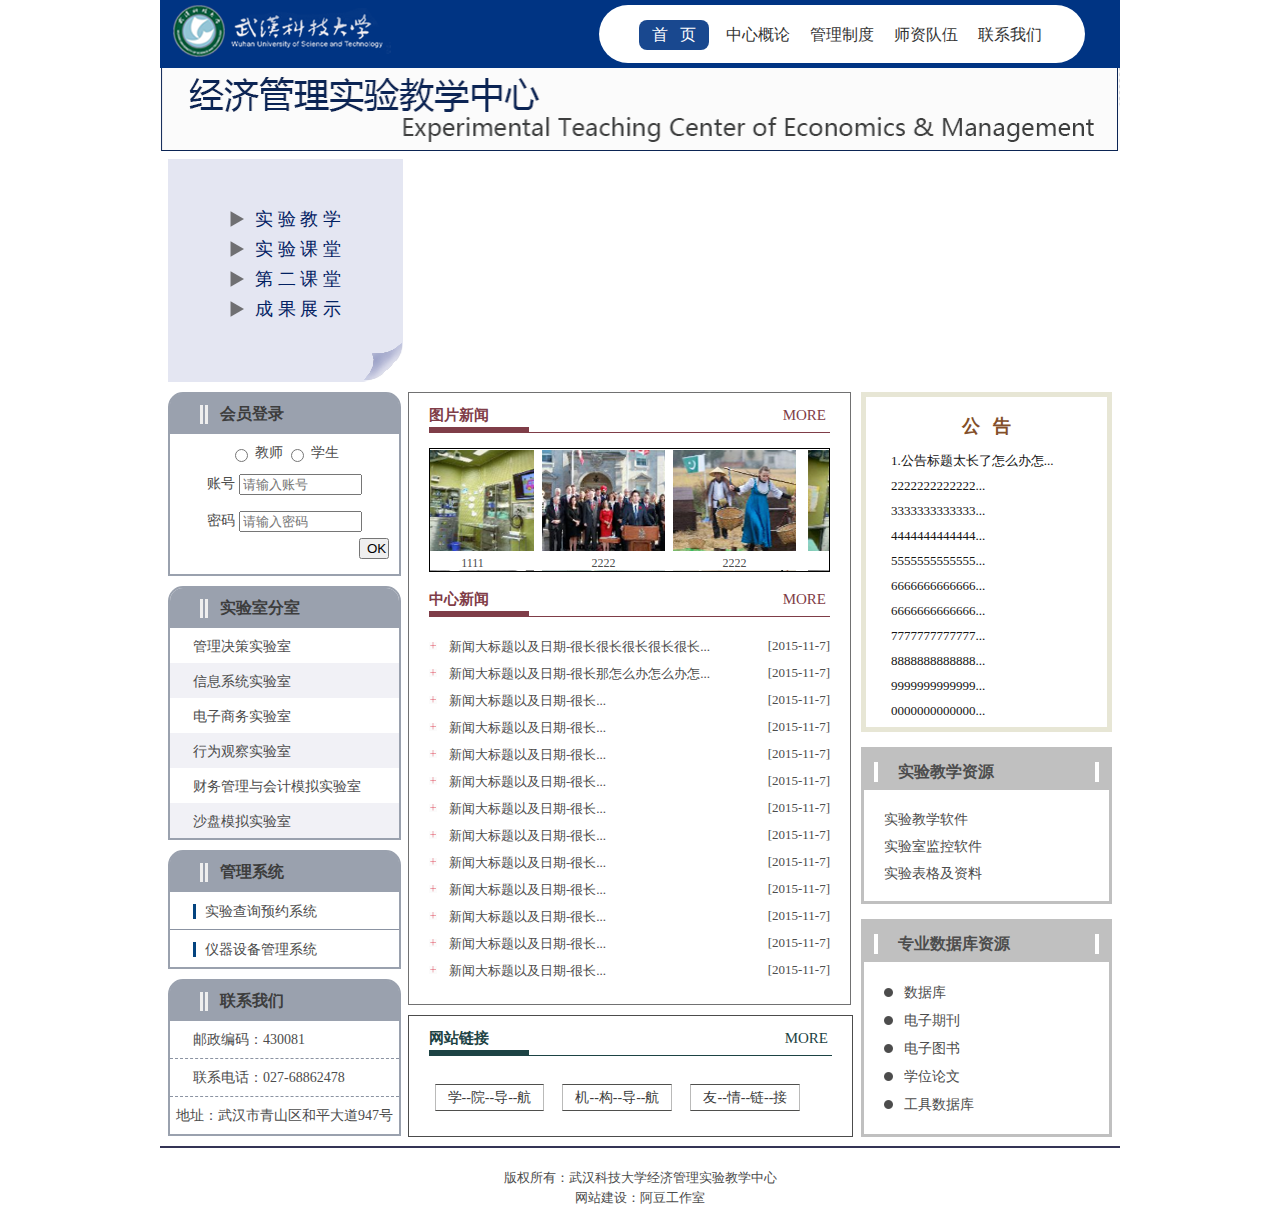
<file: index.html>
<!DOCTYPE html>
<html lang="en">
	<head>
		<meta charset="UTF-8">
		<title>经济管理实验教学中心</title>
		<link rel="stylesheet" href="css/html5cssreset.css">
		<link rel="stylesheet" href="css/style.css">
		<script type="text/javascript" src="js/jquery-1.11.3.min.js"></script>
		<script type="text/javascript" src="js/myfocus-2.0.1.min.js"></script>
		<script type="text/javascript" src="js/scroller_roll.js"></script>
		<script type="text/javascript" src="js/index.js"></script>
	</head>
	<body>
		<div id="header" class="clear header">
			<a href=""> <img src="images/logo.png"  alt=""></a>
			<ul class="nav">
				<li class="active"><a href="#">首 &nbsp;&nbsp;页</a></li>
				<li><a href="#">中心概论</a></li>
				<li><a href="rule1.html">管理制度</a></li>
				<li><a href="#">师资队伍</a></li>
				<li><a href="#">联系我们</a></li>
			</ul>
		</div>
		<div id="headerTitle">
			<img src="images/headerTitle.png" alt="">
		</div>
		<div id="content">
			<div class="content-top clear">
				<div class="lab">
					<ul>
						<li><a href="#">实 验 教 学</a></li>
						<li><a href="#">实 验 课 堂</a></li>
						<li><a href="#">第 二 课 堂</a></li>
						<li><a href="#">成 果 展 示</a></li>
					</ul>
				</div>
				<div class="picShow">
					<div id="picBox">
						<div class="pic">
							<ul>
								<li><a href="#"><img text=" "src="images/picShow1.png"/></a></li>
								<li><a href="#"><img text=" " src="images/picShow2.png" /></a></li>
								<li><a href="#"><img text=" " src="images/picShow3.png" /></a></li>
							</ul>
						</div>
					</div>
				</div>
			</div>
			<div class="content-bottom clear">
				<div class="content-bottom-left">
					<div class="login leftBox">
						<div class="leftBox-title">
							<h2>会员登录</h2>
						</div>
						<form class="login-content">
						    <ul>
						    	<li class="login-title">
						    		
								    <label for="teacher">
								    <input type="radio" id="teacher" name="login"> 教师
								    </label>
								    
								    <label for="student">
								    <input type="radio" id="student" name="login"> 学生
								    </label>
						            <br>
						    	</li>
						    	<li>
						    		<label for="">账号</label>
									<input type="text" placeholder="请输入账号">
									<br>
									<br>
									<label for="">密码</label>
									<input type="password" placeholder="请输入密码">
									<br>
		                            <input type="submit" value="OK">
						    	</li>
						    </ul>
						</form>
					</div>
					<div class="subLab leftBox">
						<div class="leftBox-title">
							<h2>实验室分室</h2>
						</div>
						<ul>
							<li><a href="#">管理决策实验室</a></li>
							<li><a href="#">信息系统实验室</a></li>
							<li><a href="#">电子商务实验室</a></li>
							<li><a href="#">行为观察实验室</a></li>
							<li><a href="#">财务管理与会计模拟实验室</a></li>
							<li><a href="#">沙盘模拟实验室</a></li>
							<li><a href="#">网络技术实验室</a></li>
							<li><a href="#">1我不知道还有什么实验室</a></li>
							<li><a href="#">2我不知道还有什么</a></li>
						</ul>
					</div>
					<div class="manage leftBox">
						<div class="leftBox-title">
							<h2>管理系统</h2>
						</div>
						<ul>
							<li><a href="#">实验查询预约系统</a></li>
							<li><a href="#">仪器设备管理系统</a></li>
						</ul>
					</div>
					<div class="contactUs leftBox">
						<div class="leftBox-title">
							<h2>联系我们</h2>
						</div>
						<ul>
							<li>邮政编码：430081</li>
							<li>联系电话：027-68862478</li>
							<li>地址：武汉市青山区和平大道947号</li>
						</ul>
					</div>
				</div>
				<div class="content-bottom-center">
					<div class="content-bottom-center-top">
						<div class="imgNews centerBox">
							<div class="centerBox-Title clear">
								<h2>图片新闻</h2>
								<a class="more" href="">MORE</a>
							</div>
							<div id="scroller_roll1" class="scroller_roll1">
								<ul class="clear">
								<li><a href="" title="1111"><img  src="images/picRoll1.png"></a></li>
								<li><a href="" title="2222"><img  src="images/picRoll2.png" ></a></li>
								<li><a href="" title="2222"><img  src="images/picRoll3.png" ></a></li>
								<li><a href="" title="2222"><img  src="images/picRoll4.png" ></a></li>
								<li><a href="" title="2222"><img  src="images/picRoll5.png" ></a></li>
								<li><a href="" title="2222"><img  src="images/picRoll6.png" ></a></li>
							</ul>
							</div>
							
						</div>
						<div class="centerNews centerBox">
							<div class="centerBox-Title clear">
								<h2>中心新闻</h2>
								<a class="more" href="">MORE</a>
							</div>
							<ul>
								<li class="clear"><a href="">新闻大标题以及日期-很长很长很长很长很长很长</a><span>[2015-11-7]</span></li>
								<li><a href="">新闻大标题以及日期-很长那怎么办怎么办怎么办</a><span>[2015-11-7]</span></li>
								<li><a href="">新闻大标题以及日期-很长</a><span>[2015-11-7]</span></li>
								<li><a href="">新闻大标题以及日期-很长</a><span>[2015-11-7]</span></li>
								<li><a href="">新闻大标题以及日期-很长</a><span>[2015-11-7]</span></li>
								<li><a href="">新闻大标题以及日期-很长</a><span>[2015-11-7]</span></li>
								<li><a href="">新闻大标题以及日期-很长</a><span>[2015-11-7]</span></li>
								<li><a href="">新闻大标题以及日期-很长</a><span>[2015-11-7]</span></li>
								<li><a href="">新闻大标题以及日期-很长</a><span>[2015-11-7]</span></li>
								<li><a href="">新闻大标题以及日期-很长</a><span>[2015-11-7]</span></li>
								<li><a href="">新闻大标题以及日期-很长</a><span>[2015-11-7]</span></li>
								<li><a href="">新闻大标题以及日期-很长</a><span>[2015-11-7]</span></li>
								<li><a href="">新闻大标题以及日期-很长</a><span>[2015-11-7]</span></li>
							</ul>
						</div>
						
					</div>
					<div class="content-bottom-center-bottom">
						<div class="link centerBox">
							<div class="centerBox-Title clear">
								<h2>网站链接</h2>
								<a class="more" href="">MORE</a>
							</div>
							<ul class="clear">
								<li>学--院--导--航
                                    <ul>
                                    	<li><a href="">武汉科技大学</a></li>
                                    	<li><a href="">1122</a></li>
                                    </ul>    
								</li>
								<li>机--构--导--航
								     <ul>
                                    	<li><a href="">1111</a></li>
                                    	<li><a href="">1122</a></li>
                                    	
                                    </ul>    
								</li>
								<li>友--情--链--接
                                     <ul>
                                    	<li><a href="">1111</a></li>
                                    	<li><a href="">1122</a></li>
                                    	
                                    </ul>    
								</li>
							</ul>
						</div>
					</div>
				</div>
				<div class="content-bottom-right">
					<div class="inform">
						<h2>公 &nbsp;&nbsp;告</h2>
						<ul>
							<li><a href="">1.公告标题太长了怎么办怎么办</a></li>
							<li><a href="">22222222222222222</a></li>
							<li><a href="">3333333333333333</a></li>
							<li><a href="">4444444444444444444</a></li>
							<li><a href="">55555555555555555</a></li>
							<li><a href="">6666666666666666</a></li>
							<li><a href="">66666666666666666</a></li>
							<li><a href="">7777777777777777</a></li>
							<li><a href="">888888888888888888</a></li>
							<li><a href="">9999999999999999999999</a></li>
							<li><a href="">000000000000000000000000</a></li>
							<li><a href="">101010010101</a></li>
							<li><a href="">12121212222222222222222</a></li>
							<li><a href="">111111111111111111111111</a></li>
						</ul>
					</div>
					<div class="teachResource resourceBox">
						<div class="resourceTitle">
							<h2>实验教学资源</h2>
						</div>
						<ul>
							<li><a href="#">实验教学软件</a></li>
							<li><a href="#">实验室监控软件</a></li>
							<li><a href="#">实验表格及资料</a></li>
						</ul>
					</div>
					<div class="dataResource resourceBox">
						<div class="resourceTitle">
							<h2>专业数据库资源</h2>
						</div>
						<ul>
							<li><a href="#">数据库</a></li>
							<li><a href="#">电子期刊</a></li>
							<li><a href="#">电子图书</a></li>
							<li><a href="#">学位论文</a></li>
							<li><a href="#">工具数据库</a></li>
						</ul>
					</div>
				</div>
			</div>
		</div>
		<div id="footer">
			<div class="copyright">
				<ul>
					<li>版权所有：武汉科技大学经济管理实验教学中心</li>
					<li>网站建设：<a href="">阿豆工作室</a></li>
				</ul>
			</div>
		</div>
	</body>
</html>
</file>
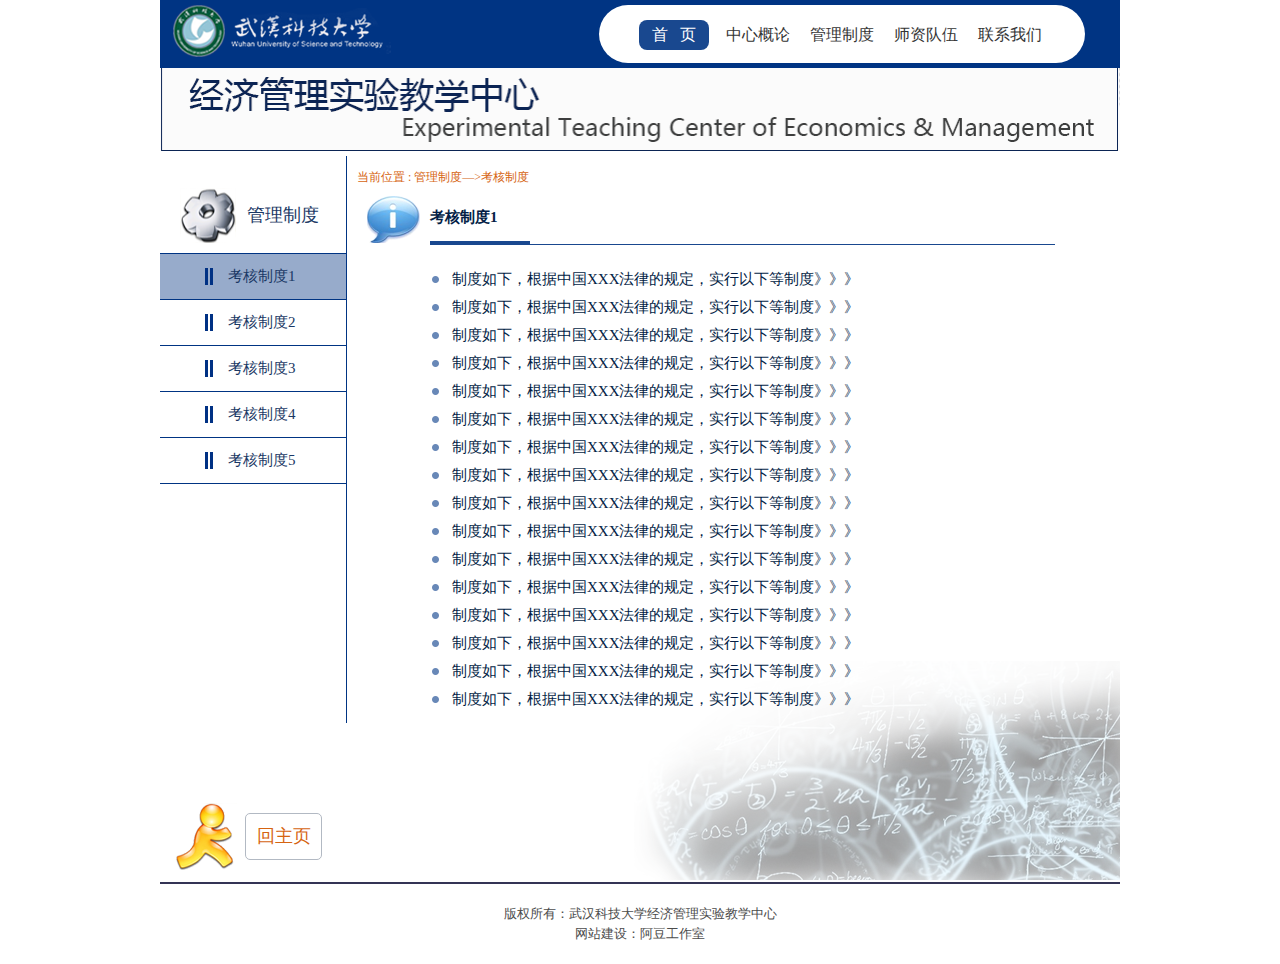
<file: rule1.html>
<!DOCTYPE html>
<html lang="en">
<head>
	<meta charset="UTF-8">
	<title>经济管理实验教学中心</title>
	<link rel="stylesheet" href="css/html5cssreset.css">
	<link rel="stylesheet" href="css/style.css">
	<script type="text/javascript" src="js/jquery-1.11.3.min.js"></script>
	<script type="text/javascript" src="js/index.js"></script>
</head>
<body>
	<div id="header" class="clear header">
		<a href=""> <img src="images/logo.png"  alt=""></a>
		<ul class="nav">
			<li class="active"><a href="#">首 &nbsp;&nbsp;页</a></li>
			<li><a href="#">中心概论</a></li>
			<li><a href="rule1.html">管理制度</a></li>
			<li><a href="#">师资队伍</a></li>
			<li><a href="#">联系我们</a></li>
		</ul>
	</div>
	<div id="headerTitle">
		<img src="images/headerTitle.png" alt="">
	</div>
	<div id="secondContent" class="clear">
	    <div class="sec-left">
	    	<div class="sec-left-content">
				<h2>管理制度</h2>
				<ul class="sec-nav">
					<li class="sec-active"><a href="#">考核制度1</a></li>
					<li><a href="#">考核制度2</a></li>
					<li><a href="rule3.html">考核制度3</a></li>
					<li><a href="rule4.html">考核制度4</a></li>
					<li><a href="rule5.html">考核制度5</a></li>
				</ul>
	        </div>
		    <div class="backIndex">
		    	<a href="index.html" class="backIndexContent">回主页</a>
		    </div>
		</div>
		<div class="sec-right">
		    <div class="sec-right-place">
		    	<span>当前位置 :</span><a href=""> 管理制度—></a><a href="">考核制度</a>
		    </div>
			<div class="sec-right-title">
				<h2><a href=""><span>考核制度1</span></a></h2>
			</div>
            <ul>
            	<li><a href="">制度如下，根据中国XXX法律的规定，实行以下等制度》》》</a></li>
            	<li><a href="">制度如下，根据中国XXX法律的规定，实行以下等制度》》》</a></li>
            	<li><a href="">制度如下，根据中国XXX法律的规定，实行以下等制度》》》</a></li>
            	<li><a href="">制度如下，根据中国XXX法律的规定，实行以下等制度》》》</a></li>
            	<li><a href="">制度如下，根据中国XXX法律的规定，实行以下等制度》》》</a></li>
            	<li><a href="">制度如下，根据中国XXX法律的规定，实行以下等制度》》》</a></li>
            	<li><a href="">制度如下，根据中国XXX法律的规定，实行以下等制度》》》</a></li>
            	<li><a href="">制度如下，根据中国XXX法律的规定，实行以下等制度》》》</a></li>
            	<li><a href="">制度如下，根据中国XXX法律的规定，实行以下等制度》》》</a></li>
            	<li><a href="">制度如下，根据中国XXX法律的规定，实行以下等制度》》》</a></li>
            	<li><a href="">制度如下，根据中国XXX法律的规定，实行以下等制度》》》</a></li>
            	<li><a href="">制度如下，根据中国XXX法律的规定，实行以下等制度》》》</a></li>
            	<li><a href="">制度如下，根据中国XXX法律的规定，实行以下等制度》》》</a></li>
            	<li><a href="">制度如下，根据中国XXX法律的规定，实行以下等制度》》》</a></li>
            	<li><a href="">制度如下，根据中国XXX法律的规定，实行以下等制度》》》</a></li>
            	<li><a href="">制度如下，根据中国XXX法律的规定，实行以下等制度》》》</a></li>
            </ul>
         
		</div>
	</div>
	<div id="footer">
		<div class="copyright">
			<ul>
				<li>版权所有：武汉科技大学经济管理实验教学中心</li>
				<li>网站建设：<a href="">阿豆工作室</a></li>
			</ul>
		</div>
	</div>

</body>
</html>
</file>
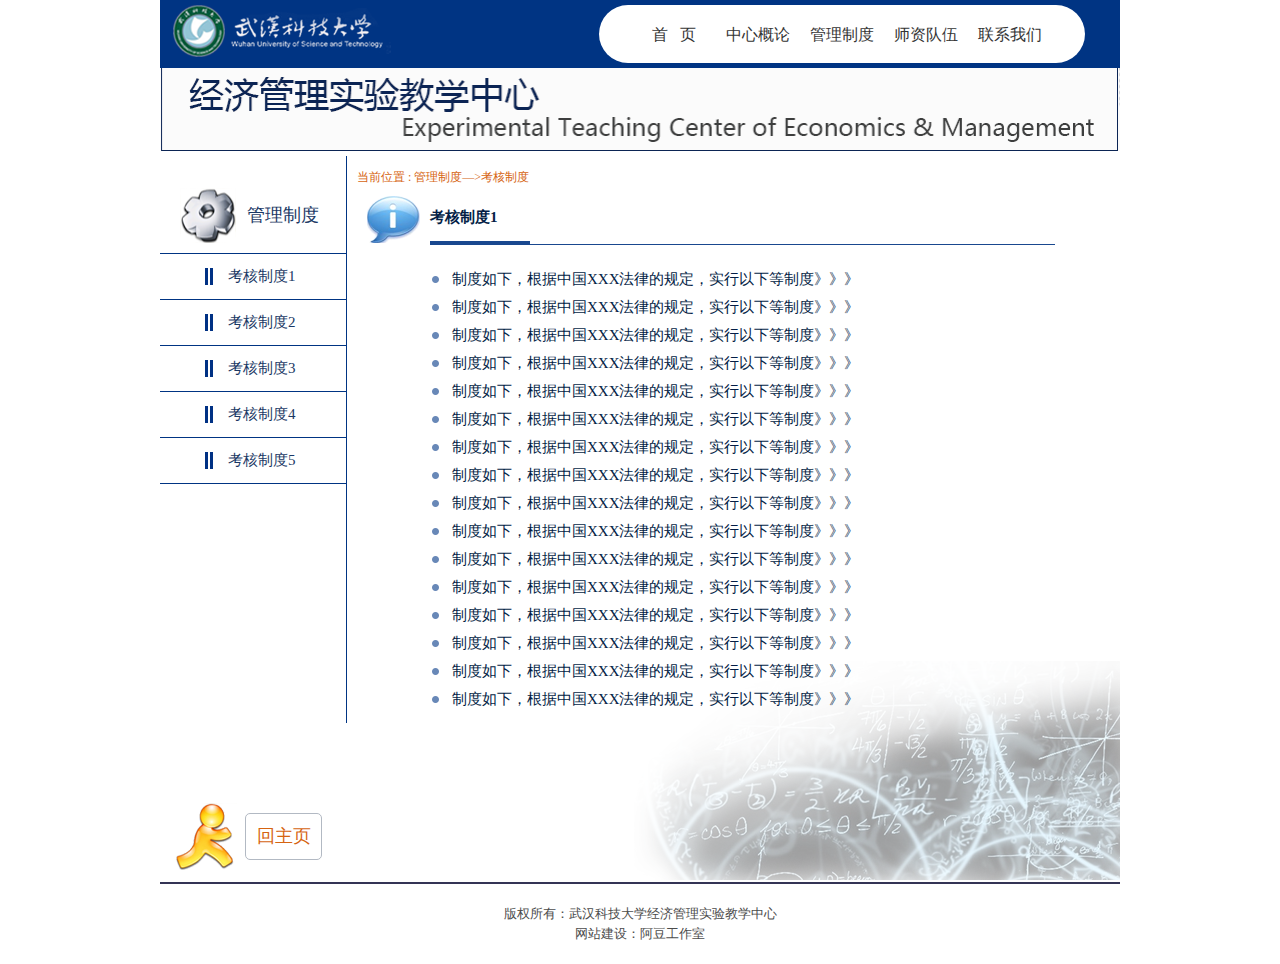
<file: rule2.html>
<!DOCTYPE html>
<html lang="en">
<head>
	<meta charset="UTF-8">
		<title>经济管理实验教学中心</title>
		<link rel="stylesheet" href="css/html5cssreset.css">
		<link rel="stylesheet" href="css/style.css">
		<script type="text/javascript" src="js/jquery-1.11.3.min.js"></script>
		<script type="text/javascript" src="js/index.js"></script>
</head>
<body>
	<div id="header" class="clear header">
		<a href=""> <img src="images/logo.png"  alt=""></a>
		<ul class="nav">
			<li><a href="index.html">首 &nbsp;&nbsp;页</a></li>
			<li><a href="#">中心概论</a></li>
			<li><a href="#">管理制度</a></li>
			<li><a href="#">师资队伍</a></li>
			<li><a href="#">联系我们</a></li>
		</ul>
	</div>
	<div id="headerTitle">
		<img src="images/headerTitle.png" alt="">
	</div>
	<div id="secondContent" class="clear">
	    <div class="sec-left">
	    	<div class="sec-left-content">
				<h2>管理制度</h2>
				<ul class="sec-nav">
					<li><a href="rule1.html">考核制度1</a></li>
					<li><a href="rule2.html">考核制度2</a></li>
					<li><a href="rule3.html">考核制度3</a></li>
					<li><a href="rule4.html">考核制度4</a></li>
					<li><a href="rule5.html">考核制度5</a></li>
				</ul>
	        </div>
		    <div class="backIndex">
		    	<a href="index.html" class="backIndexContent">回主页</a>
		    </div>
		</div>
		<div class="sec-right">
		    <div class="sec-right-place">
		    	<span>当前位置 :</span><a href=""> 管理制度—></a><a href="">考核制度</a>
		    </div>
			<div class="sec-right-title">
				<h2><a href=""><span>考核制度1</span></a></h2>
			</div>
            <ul>
            	<li><a href="">制度如下，根据中国XXX法律的规定，实行以下等制度》》》</a></li>
            	<li><a href="">制度如下，根据中国XXX法律的规定，实行以下等制度》》》</a></li>
            	<li><a href="">制度如下，根据中国XXX法律的规定，实行以下等制度》》》</a></li>
            	<li><a href="">制度如下，根据中国XXX法律的规定，实行以下等制度》》》</a></li>
            	<li><a href="">制度如下，根据中国XXX法律的规定，实行以下等制度》》》</a></li>
            	<li><a href="">制度如下，根据中国XXX法律的规定，实行以下等制度》》》</a></li>
            	<li><a href="">制度如下，根据中国XXX法律的规定，实行以下等制度》》》</a></li>
            	<li><a href="">制度如下，根据中国XXX法律的规定，实行以下等制度》》》</a></li>
            	<li><a href="">制度如下，根据中国XXX法律的规定，实行以下等制度》》》</a></li>
            	<li><a href="">制度如下，根据中国XXX法律的规定，实行以下等制度》》》</a></li>
            	<li><a href="">制度如下，根据中国XXX法律的规定，实行以下等制度》》》</a></li>
            	<li><a href="">制度如下，根据中国XXX法律的规定，实行以下等制度》》》</a></li>
            	<li><a href="">制度如下，根据中国XXX法律的规定，实行以下等制度》》》</a></li>
            	<li><a href="">制度如下，根据中国XXX法律的规定，实行以下等制度》》》</a></li>
            	<li><a href="">制度如下，根据中国XXX法律的规定，实行以下等制度》》》</a></li>
            	<li><a href="">制度如下，根据中国XXX法律的规定，实行以下等制度》》》</a></li>
            </ul>
         
		</div>
	</div>
	<div id="footer">
		<div class="copyright">
			<ul>
				<li>版权所有：武汉科技大学经济管理实验教学中心</li>
				<li>网站建设：<a href="">阿豆工作室</a></li>
			</ul>
		</div>
	</div>
</body>
</html>
</file>
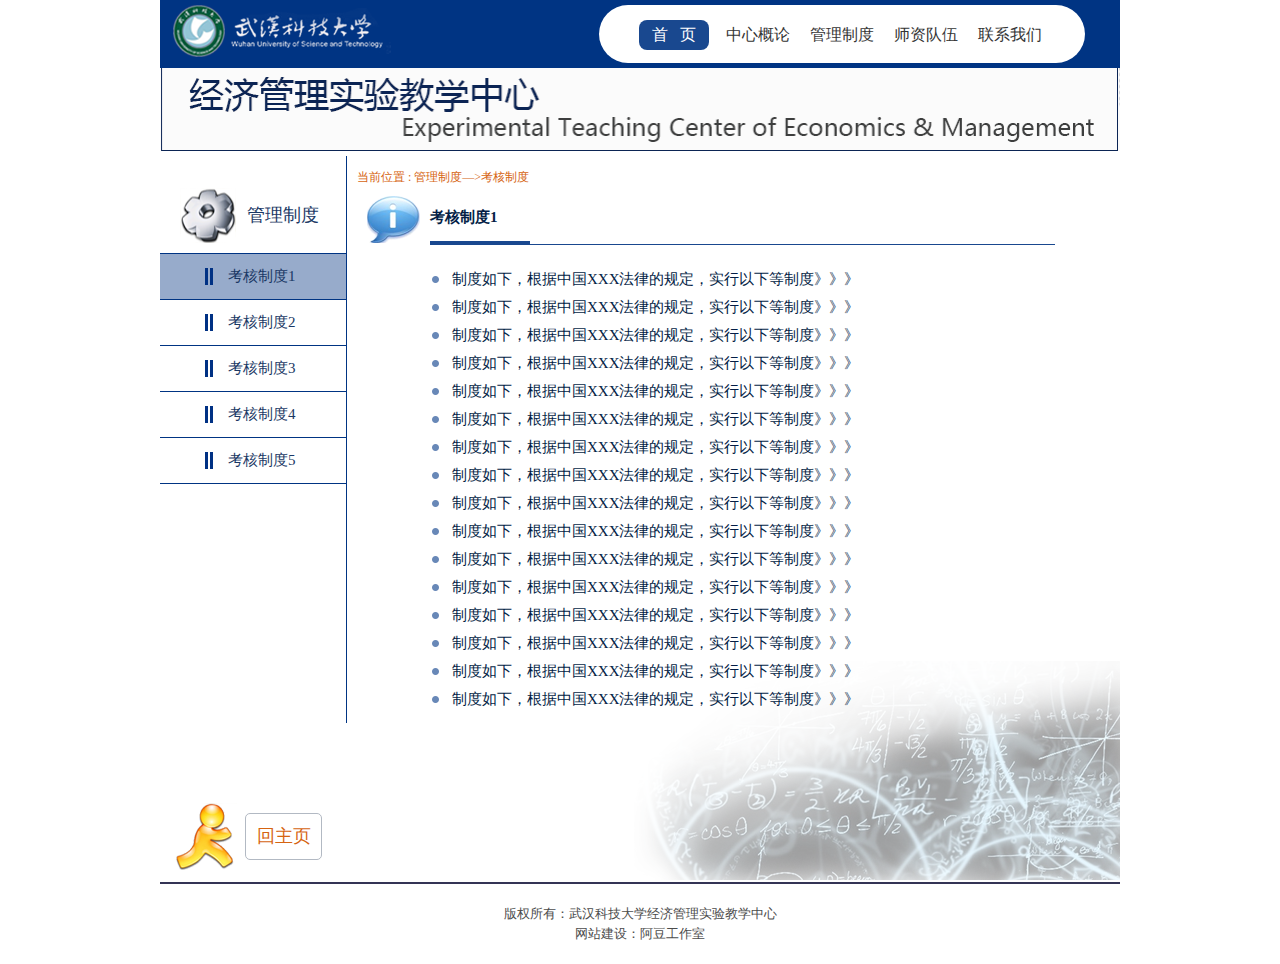
<file: rule4.html>
<!DOCTYPE html>
<html lang="en">
<head>
	<meta charset="UTF-8">
		<title>经济管理实验教学中心</title>
		<link rel="stylesheet" href="css/html5cssreset.css">
		<link rel="stylesheet" href="css/style.css">
		<script type="text/javascript" src="js/jquery-1.11.3.min.js"></script>
		<script type="text/javascript" src="js/index.js"></script>
</head>
<body>
	<div id="header" class="clear header">
		<a href=""> <img src="images/logo.png"  alt=""></a>
		<ul class="nav">
			<li class="active"><a href="index.html">首 &nbsp;&nbsp;页</a></li>
			<li><a href="#">中心概论</a></li>
			<li><a href="#">管理制度</a></li>
			<li><a href="#">师资队伍</a></li>
			<li><a href="#">联系我们</a></li>
		</ul>
	</div>
	<div id="headerTitle">
		<img src="images/headerTitle.png" alt="">
	</div>
	<div id="secondContent" class="clear">
	    <div class="sec-left">
	    	<div class="sec-left-content">
				<h2>管理制度</h2>
				<ul class="sec-nav">
					<li class="sec-active"><a href="rule1.html">考核制度1</a></li>
					<li><a href="rule2.html">考核制度2</a></li>
					<li><a href="rule3.html">考核制度3</a></li>
					<li><a href="rule4.html">考核制度4</a></li>
					<li><a href="rule5.html">考核制度5</a></li>
				</ul>
	        </div>
		    <div class="backIndex">
		    	<a href="index.html" class="backIndexContent">回主页</a>
		    </div>
		</div>
		<div class="sec-right">
		    <div class="sec-right-place">
		    	<span>当前位置 :</span><a href=""> 管理制度—></a><a href="">考核制度</a>
		    </div>
			<div class="sec-right-title">
				<h2><a href=""><span>考核制度1</span></a></h2>
			</div>
            <ul>
            	<li><a href="">制度如下，根据中国XXX法律的规定，实行以下等制度》》》</a></li>
            	<li><a href="">制度如下，根据中国XXX法律的规定，实行以下等制度》》》</a></li>
            	<li><a href="">制度如下，根据中国XXX法律的规定，实行以下等制度》》》</a></li>
            	<li><a href="">制度如下，根据中国XXX法律的规定，实行以下等制度》》》</a></li>
            	<li><a href="">制度如下，根据中国XXX法律的规定，实行以下等制度》》》</a></li>
            	<li><a href="">制度如下，根据中国XXX法律的规定，实行以下等制度》》》</a></li>
            	<li><a href="">制度如下，根据中国XXX法律的规定，实行以下等制度》》》</a></li>
            	<li><a href="">制度如下，根据中国XXX法律的规定，实行以下等制度》》》</a></li>
            	<li><a href="">制度如下，根据中国XXX法律的规定，实行以下等制度》》》</a></li>
            	<li><a href="">制度如下，根据中国XXX法律的规定，实行以下等制度》》》</a></li>
            	<li><a href="">制度如下，根据中国XXX法律的规定，实行以下等制度》》》</a></li>
            	<li><a href="">制度如下，根据中国XXX法律的规定，实行以下等制度》》》</a></li>
            	<li><a href="">制度如下，根据中国XXX法律的规定，实行以下等制度》》》</a></li>
            	<li><a href="">制度如下，根据中国XXX法律的规定，实行以下等制度》》》</a></li>
            	<li><a href="">制度如下，根据中国XXX法律的规定，实行以下等制度》》》</a></li>
            	<li><a href="">制度如下，根据中国XXX法律的规定，实行以下等制度》》》</a></li>
            </ul>
         
		</div>
	</div>
	<div id="footer">
		<div class="copyright">
			<ul>
				<li>版权所有：武汉科技大学经济管理实验教学中心</li>
				<li>网站建设：<a href="">阿豆工作室</a></li>
			</ul>
		</div>
	</div>
</body>
</html>
</file>
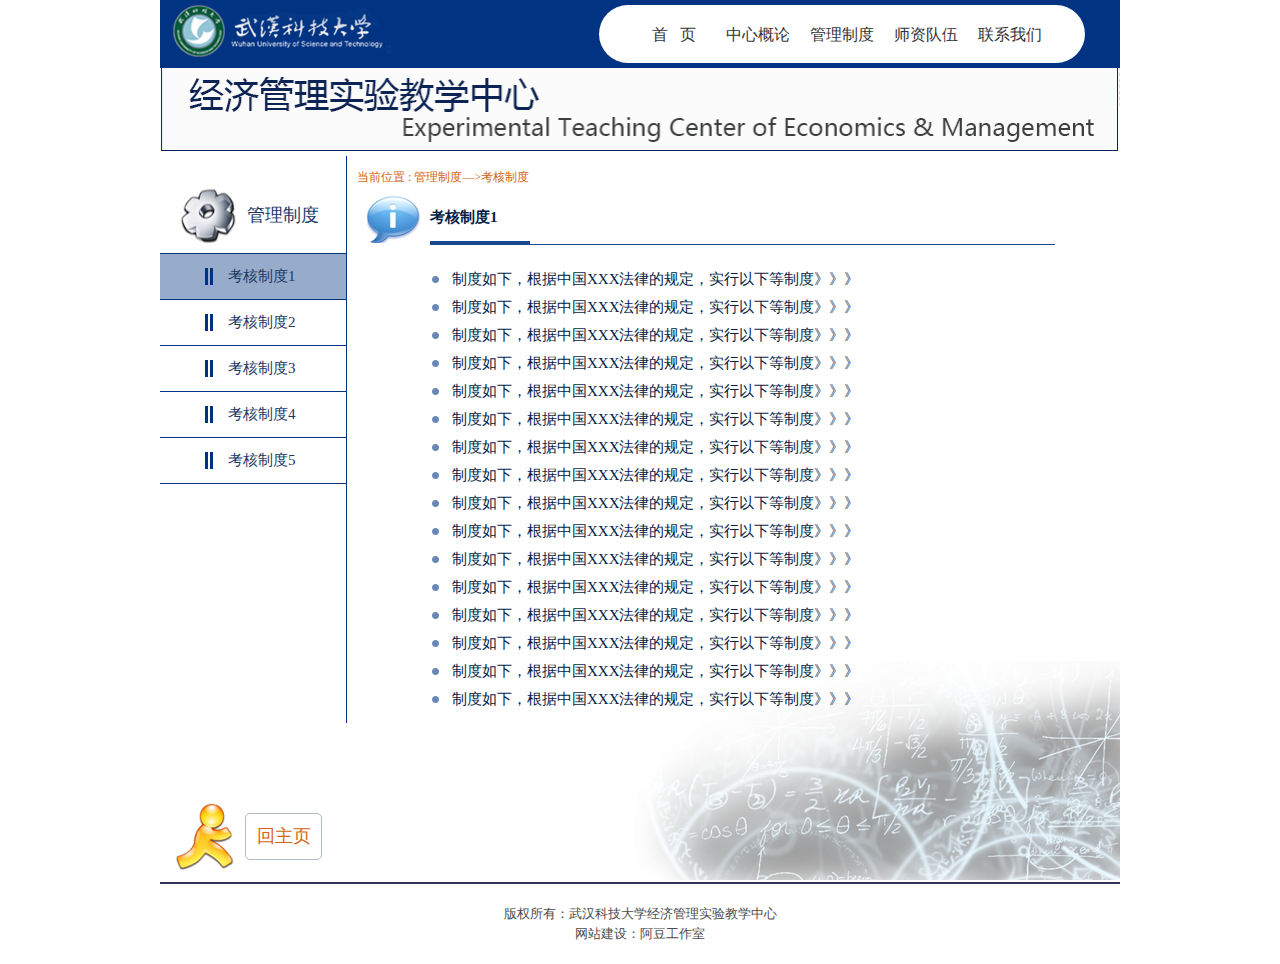
<file: rule5.html>
<!DOCTYPE html>
<html lang="en">
<head>
	<meta charset="UTF-8">
		<title>经济管理实验教学中心</title>
		<link rel="stylesheet" href="css/html5cssreset.css">
		<link rel="stylesheet" href="css/style.css">
		<script type="text/javascript" src="js/jquery-1.11.3.min.js"></script>
		<script type="text/javascript" src="js/index.js"></script>
</head>
<body>
	<div id="header" class="clear header">
		<a href=""> <img src="images/logo.png"  alt=""></a>
		<ul class="nav">
			<li><a href="index.html">首 &nbsp;&nbsp;页</a></li>
			<li><a href="#">中心概论</a></li>
			<li><a href="#">管理制度</a></li>
			<li><a href="#">师资队伍</a></li>
			<li><a href="#">联系我们</a></li>
		</ul>
	</div>
	<div id="headerTitle">
		<img src="images/headerTitle.png" alt="">
	</div>
	<div id="secondContent" class="clear">
	    <div class="sec-left">
	    	<div class="sec-left-content">
				<h2>管理制度</h2>
				<ul class="sec-nav">
					<li class="sec-active"><a href="rule1.html">考核制度1</a></li>
					<li><a href="rule2.html">考核制度2</a></li>
					<li><a href="rule3.html">考核制度3</a></li>
					<li><a href="rule4.html">考核制度4</a></li>
					<li><a href="rule5.html">考核制度5</a></li>
				</ul>
	        </div>
		    <div class="backIndex">
		    	<a href="index.html" class="backIndexContent">回主页</a>
		    </div>
		</div>
		<div class="sec-right">
		    <div class="sec-right-place">
		    	<span>当前位置 :</span><a href=""> 管理制度—></a><a href="">考核制度</a>
		    </div>
			<div class="sec-right-title">
				<h2><a href=""><span>考核制度1</span></a></h2>
			</div>
            <ul>
            	<li><a href="">制度如下，根据中国XXX法律的规定，实行以下等制度》》》</a></li>
            	<li><a href="">制度如下，根据中国XXX法律的规定，实行以下等制度》》》</a></li>
            	<li><a href="">制度如下，根据中国XXX法律的规定，实行以下等制度》》》</a></li>
            	<li><a href="">制度如下，根据中国XXX法律的规定，实行以下等制度》》》</a></li>
            	<li><a href="">制度如下，根据中国XXX法律的规定，实行以下等制度》》》</a></li>
            	<li><a href="">制度如下，根据中国XXX法律的规定，实行以下等制度》》》</a></li>
            	<li><a href="">制度如下，根据中国XXX法律的规定，实行以下等制度》》》</a></li>
            	<li><a href="">制度如下，根据中国XXX法律的规定，实行以下等制度》》》</a></li>
            	<li><a href="">制度如下，根据中国XXX法律的规定，实行以下等制度》》》</a></li>
            	<li><a href="">制度如下，根据中国XXX法律的规定，实行以下等制度》》》</a></li>
            	<li><a href="">制度如下，根据中国XXX法律的规定，实行以下等制度》》》</a></li>
            	<li><a href="">制度如下，根据中国XXX法律的规定，实行以下等制度》》》</a></li>
            	<li><a href="">制度如下，根据中国XXX法律的规定，实行以下等制度》》》</a></li>
            	<li><a href="">制度如下，根据中国XXX法律的规定，实行以下等制度》》》</a></li>
            	<li><a href="">制度如下，根据中国XXX法律的规定，实行以下等制度》》》</a></li>
            	<li><a href="">制度如下，根据中国XXX法律的规定，实行以下等制度》》》</a></li>
            </ul>
         
		</div>
	</div>
	<div id="footer">
		<div class="copyright">
			<ul>
				<li>版权所有：武汉科技大学经济管理实验教学中心</li>
				<li>网站建设：<a href="">阿豆工作室</a></li>
			</ul>
		</div>
	</div>
</body>
</html>
</file>
<file: css/style.css>
body {
	font-family: Microsoft YaHei;
}

/*头部header样式*/
#header {
	width: 960px;
	height: 68px;
	margin: 0 auto;
	background: url(../images/headerBg.png) repeat-x;
}
#header img {
	margin-top: 5px;
	margin-left: 13px;
}
.nav {
	height: 58px;
	float: right;
	margin-right: 35px;
	margin-top: 5px;
	padding-left: 40px;
	padding-right: 30px;
	background: #fff;
	border-radius: 30px;
}
.nav li {
	display: inline-block;
	width: 70px;
	line-height: 30px;
	text-align: center;
	margin-top: 15px;
	margin-right: 10px;
	border-radius: 8px;
}
.nav li a {
	color: #343434;
}
.nav li a:hover {
	text-decoration: underline;
}
.active {
	background: rgba(0, 52, 131, 0.9);
}
#header .nav .active a {
	color: #fff;
}

/*头部标题headerTitle样式*/
#headerTitle {
	width: 960px;
	margin: 0 auto;
}
#headerTitle img {
	width: 960px;
}

/*中部内容content样式*/
#content {
	width: 944px;
	padding: 0 8px;
	margin: 0 auto;
}

/*content-top样式*/
.content-top {
	margin-top: 5px;
}
.lab {
	width: 235px;
	height: 223px;
	background: url(../images/corner.png);
	float: left;
}
.lab ul {
	width: 150px;
	margin: 0 auto;
	text-align: center;
	padding: 45px 0;
}
.lab ul li {
	line-height: 30px;
	height: 30px;
}
.lab ul li a {
	font-size: 18px;
	color: #022162;
	background: url(../images/triangle.png) no-repeat left center;
	padding-left: 25px;
}
.lab ul li a:hover {
	text-decoration: underline;
}
.picShow {
	width: 700px;
	height: 233px;
	float: left;
	margin-left: 7px;
}
.picShow #picBox {
	height: 221px;
	overflow: hidden;
	border-bottom-left-radius: 45px;
}
.picShow img {
	width: 697px;
	height: 221px;
	border: 1px solid #000;
}
.content-bottom-left {
	width: 233px;
	float: left;
}
.leftBox {
	border: 2px solid #9aa1ae;
	border-top-right-radius: 15px;
	border-top-left-radius: 15px;
	margin-bottom: 10px;
}
.leftBox .leftBox-title {
	height: 40px;
	background-color: #9aa1ae;
	border-top-right-radius: 10px;
	border-top-left-radius: 10px;
}
.leftBox .leftBox-title h2 {
	line-height: 40px;
	font-size: 16px;
	color: #3d3d3d;
	margin-left: 30px;
	padding-left: 20px;
	background: url(../images/twoVertical.png) no-repeat left center;
}
.login {
	height: 180px;
}
.login .login-title {
	margin-bottom: 12px;
}

.login-content {
	margin-top: 10px;
	text-align: center;
}
.login-content input[type="text"], .login-content input[type="password"] {
	width: 115px;
}
.login-content input[type="submit"] {
	float: right;
	width: 30px;
	margin-top: 6px;
	margin-right: 10px;
}
.login-content input[type="submit"]:hover {
	text-decoration: underline;
}
.login label {
	font-size: 14px;
	color: #4c4c4c;
}
.subLab {
	height: 250px;
	overflow: hidden;
}
.subLab ul {
	height: 210px;
	max-height: 210px;
	overflow: hidden;
}
.subLab ul li {
	line-height: 35px;
	height: 35px;
}
.subLab ul li:nth-child(even) {
	background: #f1f1f6;
}
.subLab ul li a {
	font-size: 14px;
	color: #4c4c4c;
	padding-left: 23px;
}
.manage ul li {
	line-height: 37px;
	height: 37px;
}
.manage  ul li a {
	font-size: 14px;
	color: #4c4c4c;
	padding-left: 9px;
	margin-left: 23px;
	border-left: 3px solid #044480;
}
.manage ul li:nth-child(1) {
	border-bottom: 1px solid #8b93a2;
}
.contactUs {
	margin-bottom: 10px;
}
.contactUs ul li {
	line-height: 37px;
	height: 37px;
	font-size: 14px;
	color: #4c4c4c;
	border-bottom: 1px dashed #8b93a2;
}
.contactUs ul li:nth-child(1), .contactUs ul li:nth-child(2) {
	padding-left: 23px;
}
.contactUs ul li:nth-child(3) {
	text-align: center;
	border-bottom-style: none;
}
.content-bottom-center {
	width: 443px;
	float: left;
	margin-left: 7px;
}
.content-bottom-center-top {
	padding: 10px 20px 0 20px;
	border: 1px solid #717172;
}
.centerBox-Title {
	border-bottom: 1px solid #7f3d48;
	margin-bottom: 15px;
}
.centerBox-Title h2 {
	width: 100px;
	float: left;
	color: #7f3d48;
	font-size: 15px;
	line-height: 24px;
	border-bottom: 5px solid #7f3d48;
}
.centerBox-Title .more {
	font-size: 15px;
	line-height: 24px;
	color: #7f3d48;
	padding-right: 4px;
	float: right;
}
.imgNews ul li {
	float: left;
	text-align: center;
}
.imgNews ul li span {
	display: block;
	font-size: 12px;
	color: #4c4c4c;
	margin-top: 8px;
}
.centerNews {
	margin-top: 15px;
	padding-bottom: 21px;
}
#scroller_roll1 {
	overflow: hidden;
}
#scroller_roll1 ul li {
	width: 130px;
	height: 120px;
	float: left;
	overflow: hidden;
	display: inline;
	margin-right: 3px;
}
.centerNews ul {
	max-height: 351px;
	overflow: hidden;
}
.centerNews ul li {
	height: 27px;
	line-height: 27px;
	background: url(../images/newsList.png) no-repeat left center;
	padding-left: 20px;
}
.centerNews ul li a {
	font-size: 13px;
	color: #4c4c4c;
}
.centerNews ul li a:hover {
	color: #7F3D48;
}
.centerNews ul li span {
	font-size: 13px;
	color: #4c4c4c;
	float: right;
}
.link {
	width: 403px;
	height: 120px;
	margin-top: 10px;
	border: 1px solid #4c4c4c;
	padding: 0px 20px 0 20px;
}
.link .centerBox-Title {
	border-bottom: 1px solid #1d4344;
	margin-top: 10px;
}
.link .centerBox-Title h2 {
	color: #1d4344;
	border-bottom: 5px solid #1d4344;
}
.link .centerBox-Title .more {
	color: #1d4344;
}
.link ul {
	margin: 0 auto;
	margin-top: 28px;
	width: 392px;
}
.link ul li {
	float: left;
	font-size: 14px;
	color: #3d3d3d;
	cursor: pointer;
	margin-right: 18px;
	line-height: 25px;
	height: 25px;
	padding: 0 12px;
	border-top: 1px solid #4F4F4D;
	border-bottom: 1px solid #4F4F4D;
	border-left: 1px solid #BABAB9;
	border-right: 1px solid #BABAB9;
	position: relative;
}
.link ul li:nth-child(3) {
	margin-right: 0px;
}
.link  ul li ul {
	margin: 0;	/*本来用了定位就好了，不要再用margin-top了导致失灵了又*/

	/*margin-top: 3px;*/

	/*要把继承了的ul margin-top: 28px;给覆盖掉，不然这个下拉菜单相距很大，无法实现功能*/

	/*当是2px3px以下时候是可以的,大于之后就会失效*/
	border: 0 none;
	width: 135px;
	display: none;
	position: absolute;
	top: 25px;
	left: 0;
}
.link  ul li ul li {
	float: none;
	width: 90px;
	margin-bottom: 2px;
	background: #fff;
}
.link ul li ul li a {
	color: #000;
	font-size: 14px;
}
.link ul li ul li a:hover {
	text-decoration: underline;
}
.link ul li:hover ul {
	display: block;
}

/* .link ul li {
float: left;
font-size: 14px;
color: #3d3d3d;
cursor: pointer;
margin-right: 18px;
line-height: 25px;
height: 25px;
padding: 0 12px;
border-top: 1px solid #4F4F4D;
border-bottom: 1px solid #4F4F4D;
border-left: 1px solid #BABAB9;
border-right: 1px solid #BABAB9;
position: relative;
}
.link ul li:nth-child(3) {
margin-right: 0px;
}
.link ul li ul {
position: absolute;
top: 30px;
left: 0px;
width: 90px;
margin: 0;
display: none;
}
.link ul li ul li {
float: none;
width: 90px;

margin-bottom: 1px;
}
.link ul li ul li a {
color: #3d3d3d;
font-size: 14px;
}
.link ul li:hover ul {
display: block;
} */
.content-bottom-right {
	width: 251px;
	float: left;
	margin-left: 10px;
}

.resourceBox {
	border: 3px solid #c0c0c0;
	margin-top: 15px;
}.inform {
	width: 241px;
	height: 330px;
	border: 5px solid #e7e6d5;
	overflow: hidden;
}
.inform h2 {
	font-size: 18px;
	color: #834f29;
	text-align: center;
	margin-top: 20px;
	margin-bottom: 12px;
}
.inform ul {
	padding-left: 25px;
	padding-right: 15px;
	padding-bottom: 25px;
	width: 200px;
	max-height: 250px;
	overflow: hidden;
}
.inform ul li {
	line-height: 25px;
	height: 25px;
}
.inform ul li a {
	font-size: 13px;
	color: #131313;
}
.inform ul li a:hover {
	color: #834f29;
}
.resourceBox .resourceTitle {
	height: 16px;
	background: #c0c0c0;
	padding: 12px 0;
}
.resourceBox .resourceTitle h2 {
	font-size: 16px;
	color: #4d4d4d;
	height: 20px;
	line-height: 20px;
	margin: 0 10px;
	padding-left: 20px;
	border-left: 4px solid #fff;
	border-right: 4px solid #fff;
}
.teachResource ul {
	margin: 15px 20px 15px 20px;
}
.teachResource ul li {
	line-height: 27px;
	height: 27px;
}
.teachResource ul li a {
	font-size: 14px;
	color: #4d4d4d;
}
.dataResource ul {
	margin: 16px 20px 16px 20px;
}
.dataResource ul li {
	line-height: 28px;
	height: 28px;
	background: url(../images/round.png) no-repeat left center;
	padding-left: 20px;
}
.dataResource ul li a {
	font-size: 14px;
	color: #4d4d4d;
}
#footer {
	width: 960px;
	border-top: 2px solid #343455;
	margin: 0 auto;
}
#footer .copyright ul {
	width: 276px;
	margin: 20px auto;
}
#footer .copyright ul li {
	height: 20px;
	line-height: 20px;
	text-align: center;
}
#footer .copyright ul li, #footer .copyright ul li a {
	font-size: 13px;
	color: #4c4c4c;
}

/*二级页面样式*/
#secondContent {
	width: 960px;
	margin: 2px auto;
	background: url(../images/secondBg.png) no-repeat right bottom;
}
.sec-left {
	width: 187px;
	float: left;
	position: relative;
}
.sec-left-content {
	min-height: 535px;
	border-right: 1px solid #003483;
	padding-top: 32px;
}
.sec-left-content h2 {
	width: 90px;
	height: 55px;
	line-height: 55px;
	font-size: 18px;
	color: #1a3865;
	font-weight: normal;
	background: url(../images/wheel.png) no-repeat left center;
	margin-left: 20px;
	padding-left: 67px;
}
.sec-left-content ul {
	margin-top: 10px;
}
.sec-left-content ul li {
	border-bottom: 1px solid #003483;
}
.sec-left-content ul li a {
	font-size: 15px;
	height: 45px;
	line-height: 45px;
	color: #1a3865;
	display: block;
	background: url(../images/blueList.png) no-repeat left center;
	margin-left: 45px;
	padding-left: 23px;
}
.sec-left-content ul li:nth-child(1) {
	border-top: 1px solid #003483;
}
.sec-left-content ul li a:hover {
	text-decoration: underline;
}
.sec-active {
	background: #97abcb;
}
.backIndex {
	margin-top: 70px;
	width: 75px;
	height: 67px;
	background: url(../images/backIndex.png) no-repeat left center;
	margin-left: 15px;
	padding-left: 70px;
	padding-top: 20px;
}
.backIndexContent {
	display: block;
	width: 75px;
	height: 45px;
	line-height: 45px;
	text-align: center;
	color: #d66411;
	font-size: 18px;
	font-weight: normal;
	border: 1px solid #B2B9C3;
	border-radius: 5px;
}
.sec-right {
	float: left;
	padding-left: 10px;
	padding-top: 12px;
}
.sec-right-place span, .sec-right-place a {
	font-size: 12px;
	color: #d66411;
}
.sec-right-title {
	background: url(../images/message.png) no-repeat left center;
	padding-left: 63px;
	margin-top: 10px;
	margin-left: 10px;
}
.sec-right-title h2 a {
	display: block;
	width: 625px;
	border-bottom: 1px solid #19488F;
}
.sec-right-title h2 a span {
	display: block;
	width: 100px;
	font-size: 15px;
	color: #041e46;
	border-bottom: 3px solid #19488F;
	height: 47px;
	line-height: 47px;
}
.sec-right ul {
	width: 600px;
	margin-left: 75px;
	margin-top: 20px;
}
.sec-right ul li {
	height: 28px;
	line-height: 28px;
	background: url(../images/blueRound.png) no-repeat left center;
	padding-left: 20px;
}
.sec-right ul li a {
	font-size: 15px;
	color: #041e46;
}
</file>
<file: css/html5cssreset.css>
/*
*  html5 doctor css reset | http://html5doctor.com/html-5-reset-stylesheet
*/
/*样式初始化*/
html, body, div, span, object, iframe, h1, h2, h3, h4, h5, h6, p, blockquote, pre, abbr, address, cite, code, del, dfn, em, img, ins, kbd, q, samp, small, strong, sub, sup, var, b, i, dl, dt, dd, ol, ul, li, fieldset, form, label, legend, table, caption, tbody, tfoot, thead, tr, th, td, article, aside, canvas, details, figcaption, figure, footer, header, hgroup, menu, nav, section, summary, time, mark, audio, video {
	margin: 0;
	padding: 0;
	border: 0;
	outline: 0;
	font-size: 100%;
	vertical-align: baseline;
	background: transparent
}
body {
	line-height: 1
}
article, aside, details, figcaption, figure, footer, header, hgroup, menu, nav, section {
	display: block
}
nav ul {
	list-style: none
}
blockquote, q {
	quotes: none
}
blockquote:before, blockquote:after, q:before, q:after {
	content: none
}
a {
	margin: 0;
	padding: 0;
	font-size: 100%;
	vertical-align: baseline;
	background: transparent;
	text-decoration: none;
}
ins {
	background-color: #ff9;
	color: #000;
	text-decoration: none
}
mark {
	background-color: #ff9;
	color: #000;
	font-style: italic;
	font-weight: bold
}
del {
	text-decoration: line-through
}
abbr[title], dfn[title] {
	border-bottom: 1px dotted;
	cursor: help
}
table {
	border-collapse: collapse;
	border-spacing: 0
}
hr {
	display: block;
	height: 1px;
	border: 0;
	border-top: 1px solid #ccc;
	margin: 1em 0;
	padding: 0
}
input, select {
	vertical-align: middle
}

/*清楚浮动*/
.clear:after {
	content: '';
	display: block;
	clear: both;
	height: 0;
	visibility: hidden;
}
.clear {
	zoom: 1;
}
li {
	list-style: none;
}
a{
	text-decoration: none;
}
</file>
